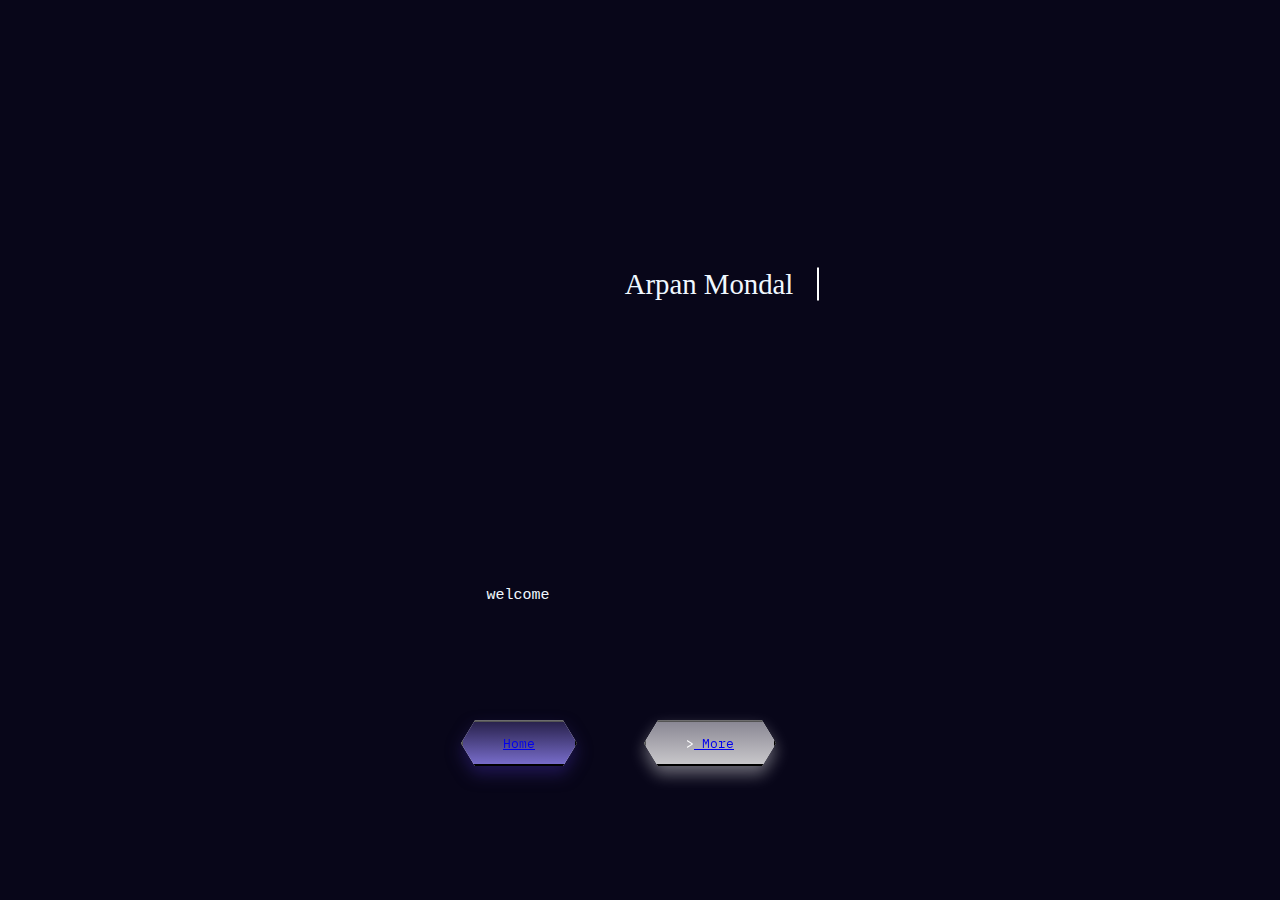
<file: about.html/index2.html>
<!DOCTYPE html>
<html lang="en">
<head>
    <meta charset="UTF-8">
    <meta http-equiv="X-UA-Compatible" content="IE=edge">
    <meta name="viewport" content="width=device-width, initial-scale=1.0">
    <title>About</title>
    <link rel="stylesheet" href="/about.html/about.css">
    <mata name="viewport"content="width=device-width,intial=1.0"></mata>
</head>
<body>
    
    <p class="line-1 anim-typewriter">Arpan Mondal</p>
    
    <p class=" para-1">
        welcome
    </p>
    <br>

    <div class="button-wrapper primary">  
        <button class="button" type="button">
            <a href="/index.html"> Home </a>
          <span class="button-inner-wrapper">     
             <span class="button-inner"></span> 
        </button>
      </div>
      <div class="button-wrapper secondary">  
        <button class="button" type="button">
            ><a href="https://arpan-webaio.netlify.app/"> More </a>
          <span class="button-inner-wrapper">    
            <span class="button-inner"></span>
         
        </button>
      </div>
        
</body>
</html>
</file>
<file: about.html/about.css>
@import url("https://fonts.googleapis.com/css2?family=IBM+Plex+Mono:wght@300");
*{margin: 0px;
  padding: 0px;
 }
 /* body{
     background-color: black;
     cursor: crosshair;
     text-align: center;
     
 } */
 body {
  cursor: crosshair;
  text-align: center;
  display: grid;
  grid-template-columns: repeat(2, max-content);
  justify-content: center;
  align-items: center;
  column-gap: 1.5em;
  min-height: 100vh;
  background-image: (
    radial-gradient(#2200cd 1px, transparent 0 20px),
    radial-gradient(#120c2f 1px, transparent 0 20px)
  );
  background-size: 40px 40px;
  background-position: 0 0, 20px 20px;
  background-color: #080619;
}

 :root {
   --corner-distance: 14px;
   --inside-offset-block: 4px;
   --inside-offset-inline: 1px;
 }
 
 .button-wrapper {
   filter: drop-shadow(0 8px 8px var(--shadow-color));
   transition-property: filter;
   transition-duration: 0.4s;
   will-change: filter;
 
   @media (hover: hover) {
     .button-wrapper:hover {
       filter: drop-shadow(0 12px 12px var(--shadow-color));
     }
   }
 
   &.primary {
     --shadow-color: rgb(36 25 95 / 0.8);
   }
 
   &.secondary {
     --shadow-color: rgb(255 255 255 / 0.4);
   }
 }
 
 .button {
   position: relative;
   padding: 12px 40px;
   clip-path: polygon(
     var(--corner-distance) 0,
     calc(100% - var(--corner-distance)) 0,
     var(--corner-distance) 0,
     calc(100% - var(--corner-distance)) 0,
     100% 50%,
     calc(100% - var(--corner-distance)) 100%,
     var(--corner-distance) 100%,
     0 50%
   );
   text-align: center;
   font-family: "IBM Plex Mono", monospace;
   color: #fff;
   transition-property: transform;
   transition-duration: 0.4s;
   transition-timing-function: cubic-bezier(0.55, 1, 0.15, 1);
 
   @media (hover: hover) {
     &:hover {
       transform: translateY(-4px);
     }
   }
 
   &:focus-visible {
     transform: translateY(-4px);
   }
 
   &:active {
     transform: translateY(-4px) scale(0.94);
   }
 
   .button-wrapper.primary & {
     background-image: linear-gradient(to bottom, #29224d, #776cc9);
   }
 
   .button-wrapper.secondary & {
     background-image: linear-gradient(to bottom, #8a8894, #c8c7ca);
   }
 }
 
 .button-inner-wrapper {
   position: absolute;
   z-index: -1;
   left: 0;
   top: 0;
   width: 100%;
   height: 100%;
   filter: blur(2px);
 }
 
 .button-inner {
   content: "";
   position: absolute;
   z-index: -1;
   left: 0;
   top: 0;
   width: 100%;
     clip-path: polygon(
       var(--corner-distance) var(--inside-offset-block),
     calc(100% - var(--corner-distance)) var(--inside-offset-block),
     calc(100% - var(--inside-offset-inline)) 50%,
     calc(100% - var(--corner-distance)) calc(100% - var(--inside-offset-block)),
     var(--corner-distance) calc(100% - var(--inside-offset-block)),
     var(--inside-offset-inline) 50%
     var(--corner-distance) calc(100% - var(--inside-offset-block)),
     var(--inside-offset-inline) 50%
   );
   transition-property: transform;
   transition-duration: 0.4s;
   will-change: transform;
 
   @media (hover: hover) {
     .button:hover & {
       transform: scale(0.96);
     }
   }
 
   .button:focus-visible & {
     transform: scale(0.96);
   }
 
   .button-wrapper.primary & {
     background-image: linear-gradient(to bottom, #080616, #3e3861);
   }
 
   .button-wrapper.secondary & {
     background-image: linear-gradient(to right, #67666e, #0f0d21);
   }
 }
 
 
 

/* Global */


.line-1{
  color: aliceblue;
    position: relative;
    top: 50%;  
    width: 7.5em;
    margin: 0 auto;
    border-right: 2px solid rgb(255, 255, 255);
    font-size: 180%;
    text-align: center;
    white-space: nowrap;
    overflow: hidden;
    transform: translateY(-50%);  
    font-family: Copperplate, Papyrus, fantasy;
}

/* Animation */
.anim-typewriter{
  animation: typewriter 4s steps(30) 0s 1 normal both,
  blinkTextCursor 500ms steps(30)infinite normal;
  
}
@keyframes typewriter{
  from{width: 0;}
  to{width: 7.5em;}
}
@keyframes blinkTextCursor{
  from{border-right-color: rgb(255, 0, 0);}
  to{border-right-color: transparent;}
}
/* 
 /* */
 
.para-1{
  color: aliceblue;
    position: relative;
    top: 50%;  
    width:7em;
    margin: 0 auto;
    border-right: 2px solid rgba(255, 255, 255, 0);
    font-size: 15px;
    text-align: center;
    white-space: nowrap;
    overflow: hidden;
    transform: translateY(50%);  
    font-family: "Courier New", Courier, monospace;
  
    animation: para-1 3s steps(30) 4s 1 normal both,
    blinkTextCursor 500ms steps(30)infinite normal;

}
@keyframes para-1{
  from{width:0em;}
  to{width:7em;}
}
</file>
